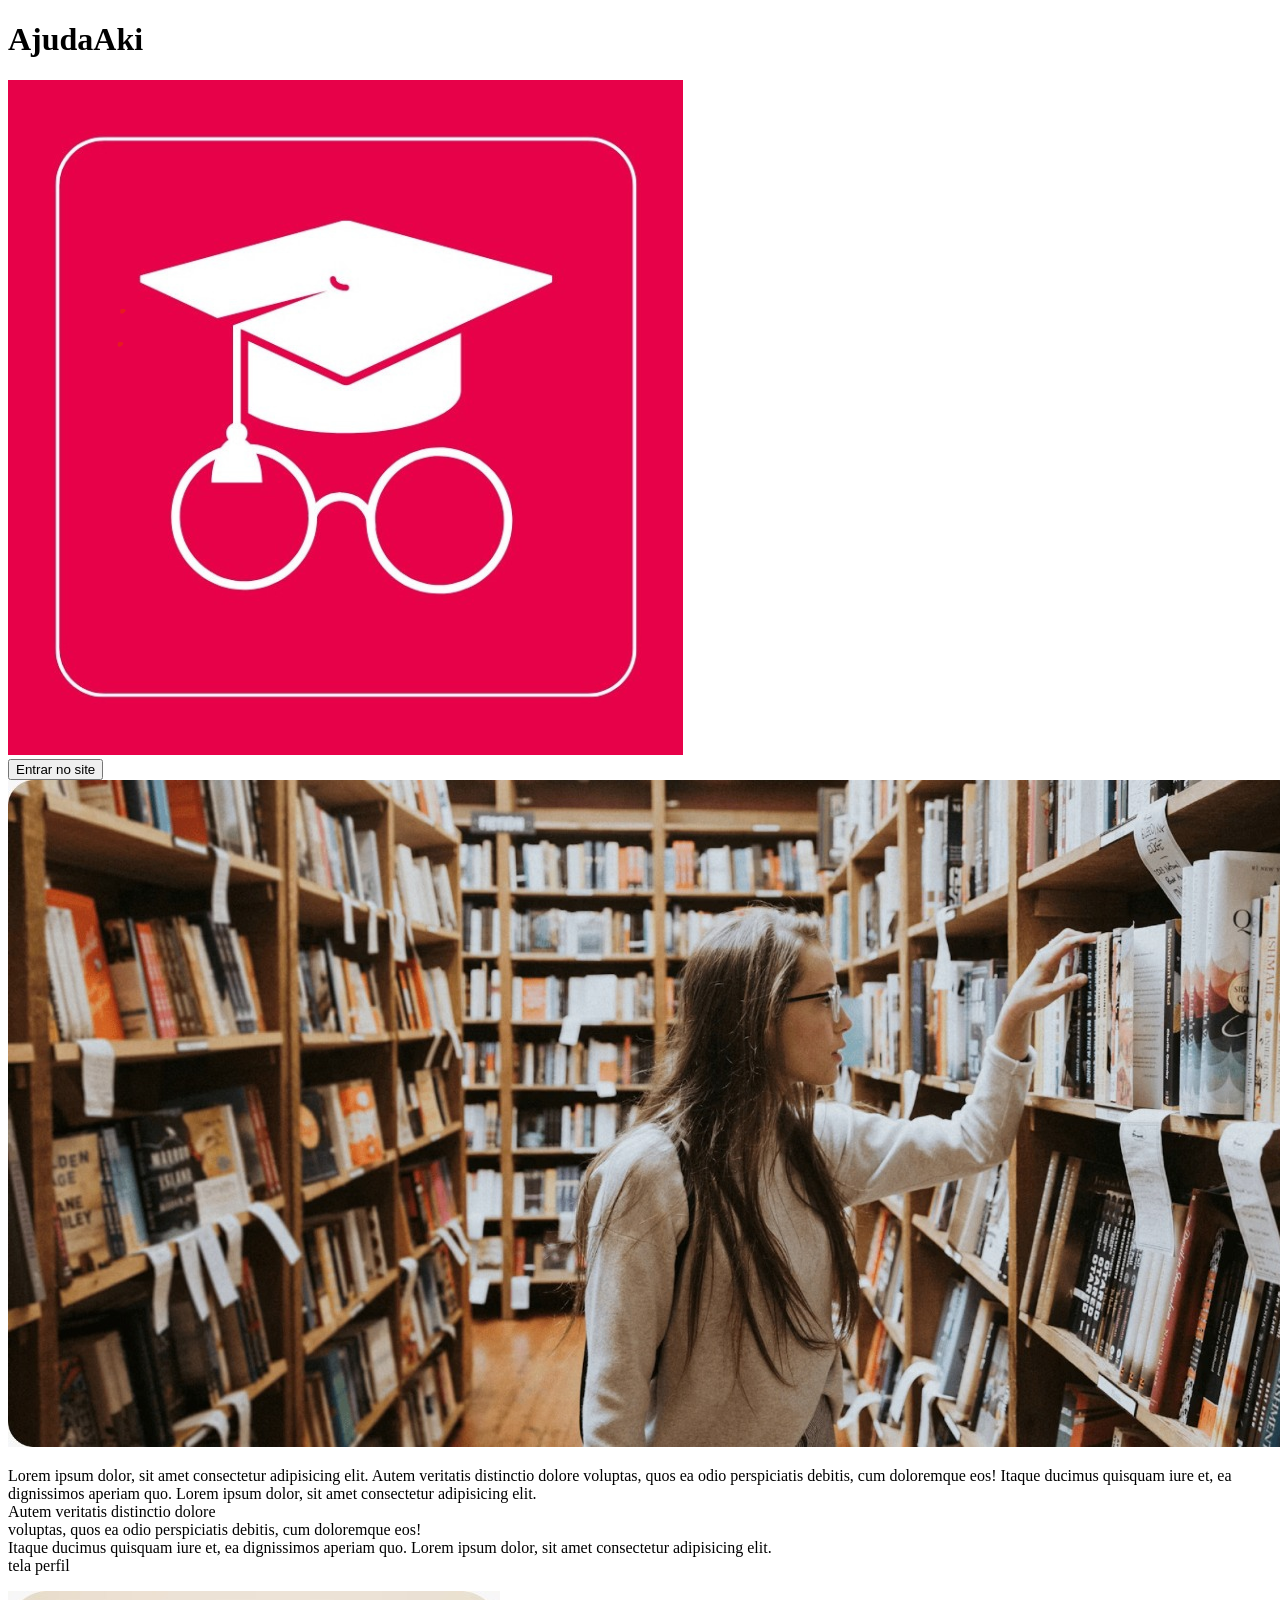
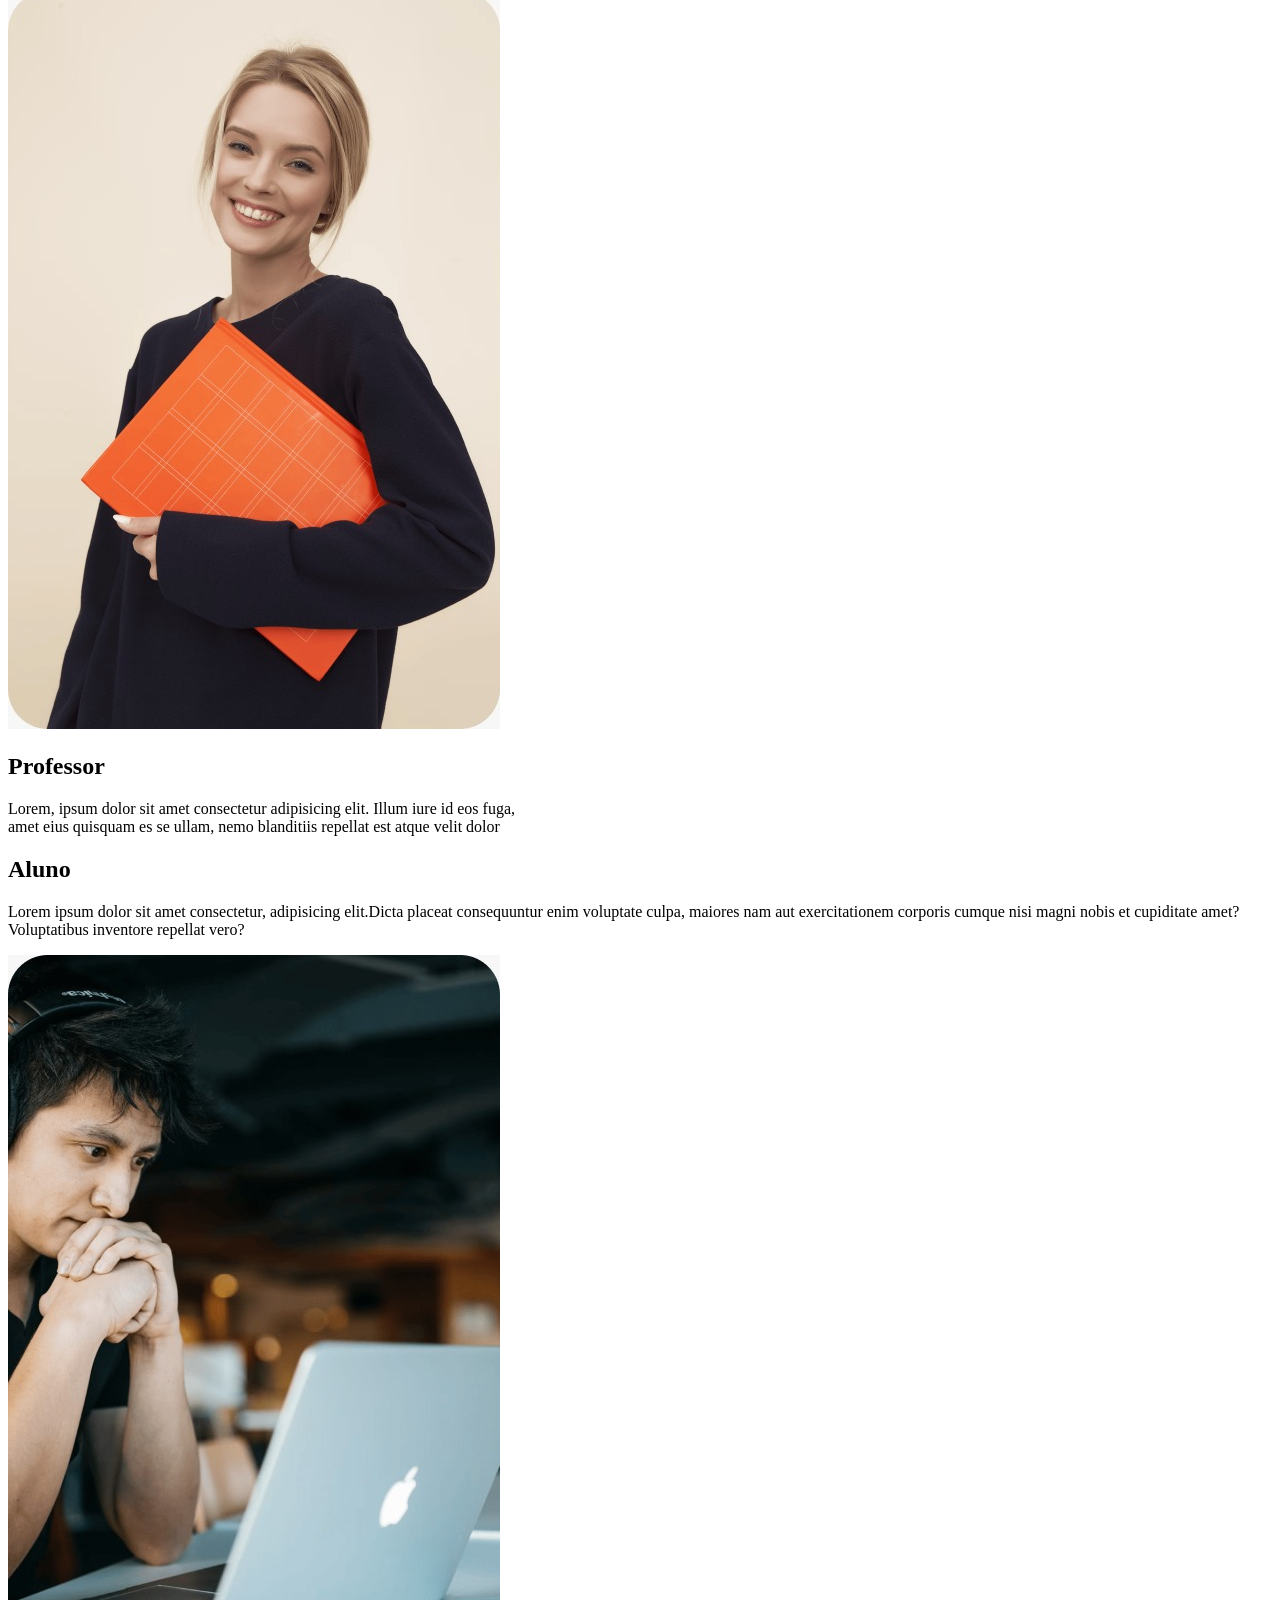
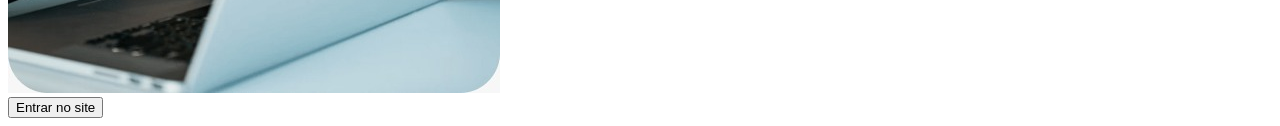
<file: Frontend/src/app/components/home/home.component.html>
<!DOCTYPE html>
<html lang="pt-br">
  <head>
    <link rel="preconnect" href="https://fonts.googleapis.com" />
    <link rel="preconnect" href="https://fonts.gstatic.com" crossorigin />
    <link
      href="https://fonts.googleapis.com/css2?family=Aboreto&family=DM+Sans:wght@500&family=Lexend+Exa:wght@100..900&family=Rowdies:wght@300;400;700&display=swap"
      rel="stylesheet"
    />
    <meta charset="UTF-8" />
    <meta name="viewport" content="width=device-width, initial-scale=1.0" />
    <title>AjudaAki</title>
  </head>
  <body>
    <div class="cor_bg">
      <div class="box-navbar">
        <div class="title">
          <h1 class="text_principal animacao">AjudaAki</h1>
          <div class="box-logo">
            <img
              class="logo-imagem"
              src="../../../assets/images/(Logo) canva.png"
            />
          </div>
        </div>
        <div class="login-singup">
          <button class="btn_azul text_medio" type="button" routerLink="login">
            Entrar no site
          </button>
        </div>
      </div>
      <div class="content cor_bg">
        <div class="box-sobre">
          <div class="box-imagemSobre">
            <img
              class="imagem-sobre"
              src="../../../assets/images/homeImages/mulher biblioteca (1).jpeg"
            />
          </div>
          <div class="texto-sobre">
            <p class="text_medio">
              Lorem ipsum dolor, sit amet consectetur adipisicing elit. Autem
              veritatis distinctio dolore voluptas, quos ea odio perspiciatis
              debitis, cum doloremque eos! Itaque ducimus quisquam iure et, ea
              dignissimos aperiam quo. Lorem ipsum dolor, sit amet consectetur
              adipisicing elit.
              <br />Autem veritatis distinctio dolore<br />
              voluptas, quos ea odio perspiciatis debitis, cum doloremque
              eos!<br />
              Itaque ducimus quisquam iure et, ea dignissimos aperiam quo. Lorem
              ipsum dolor, sit amet consectetur adipisicing elit.<br />
              <a routerLink="perfil-prof">tela perfil</a>
            </p>
          </div>
        </div>

        <div class="professor">
        <div class="prof-sobre">
          <div class="prof-sobreImage">
            <img
              class="img_media"
              src="../../../assets/images/homeImages/Professora.jpeg"
            />
          </div>
          <div class="info-texto">
            <h2 class="text_sub">Professor</h2>
            <p class="text_medio">
              Lorem, ipsum dolor sit amet consectetur adipisicing elit. Illum
              iure id eos fuga,<br />
              amet eius quisquam es se ullam, nemo blanditiis repellat est atque
              velit dolor<br />
            </p>
          </div>
        </div>
    </div>
        <div class="aluno">
          <div class="aluno-box">
            <div class="info-texto">
              <h2 class="text_sub">Aluno</h2>
              <p class="text_medio">
                Lorem ipsum dolor sit amet consectetur, adipisicing elit.Dicta
                placeat consequuntur enim voluptate culpa, maiores nam aut
                exercitationem corporis cumque nisi magni nobis et cupiditate
                amet? Voluptatibus inventore repellat vero?
              </p>
            </div>
            <img
              class="img_media"
              src="../../../assets/images/homeImages/Aluno.jpeg"
            />
          </div>
        </div>
      </div>
      <div class="box-signup">
        <div class="login-singup">
          <button class="btn_azul text_medio" type="button" routerLink="login">
            Entrar no site
          </button>
        </div>
      </div>
    </div>
  </body>
</html>
</file>
